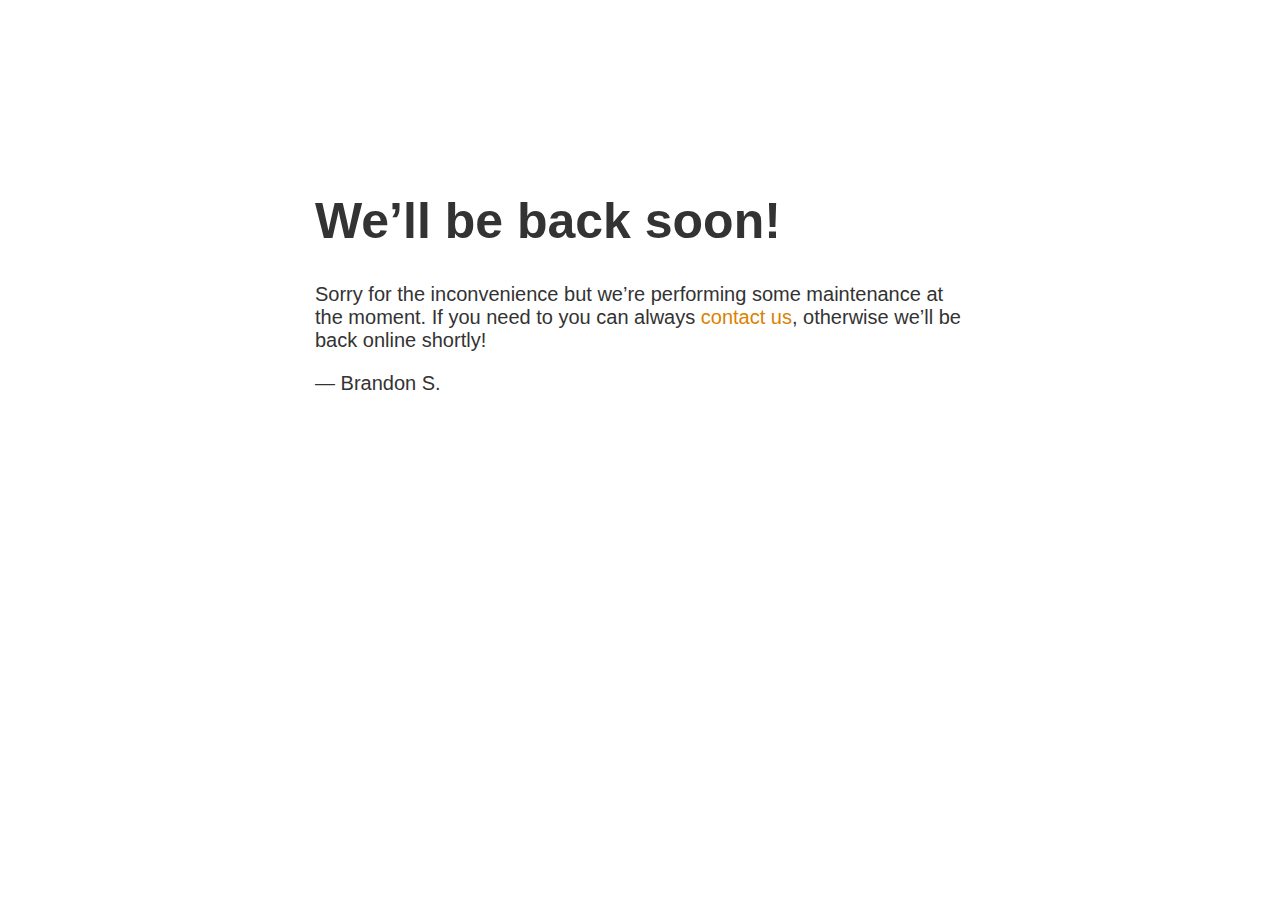
<file: sovran.ml/maintenance.html>
﻿<!doctype html>
<title>Site Maintenance</title>
<style>
  body { text-align: center; padding: 150px; }
  h1 { font-size: 50px; }
  body { font: 20px Helvetica, sans-serif; color: #333; }
  article { display: block; text-align: left; width: 650px; margin: 0 auto; }
  a { color: #dc8100; text-decoration: none; }
  a:hover { color: #333; text-decoration: none; }
</style>

<article>
    <h1>We&rsquo;ll be back soon!</h1>
    <div>
        <p>Sorry for the inconvenience but we&rsquo;re performing some maintenance at the moment. If you need to you can always <a href="mailto:brandon.sovran@gmail.com">contact us</a>, otherwise we&rsquo;ll be back online shortly!</p>
        <p>&mdash; Brandon S.</p>
    </div>
</article>
</file>
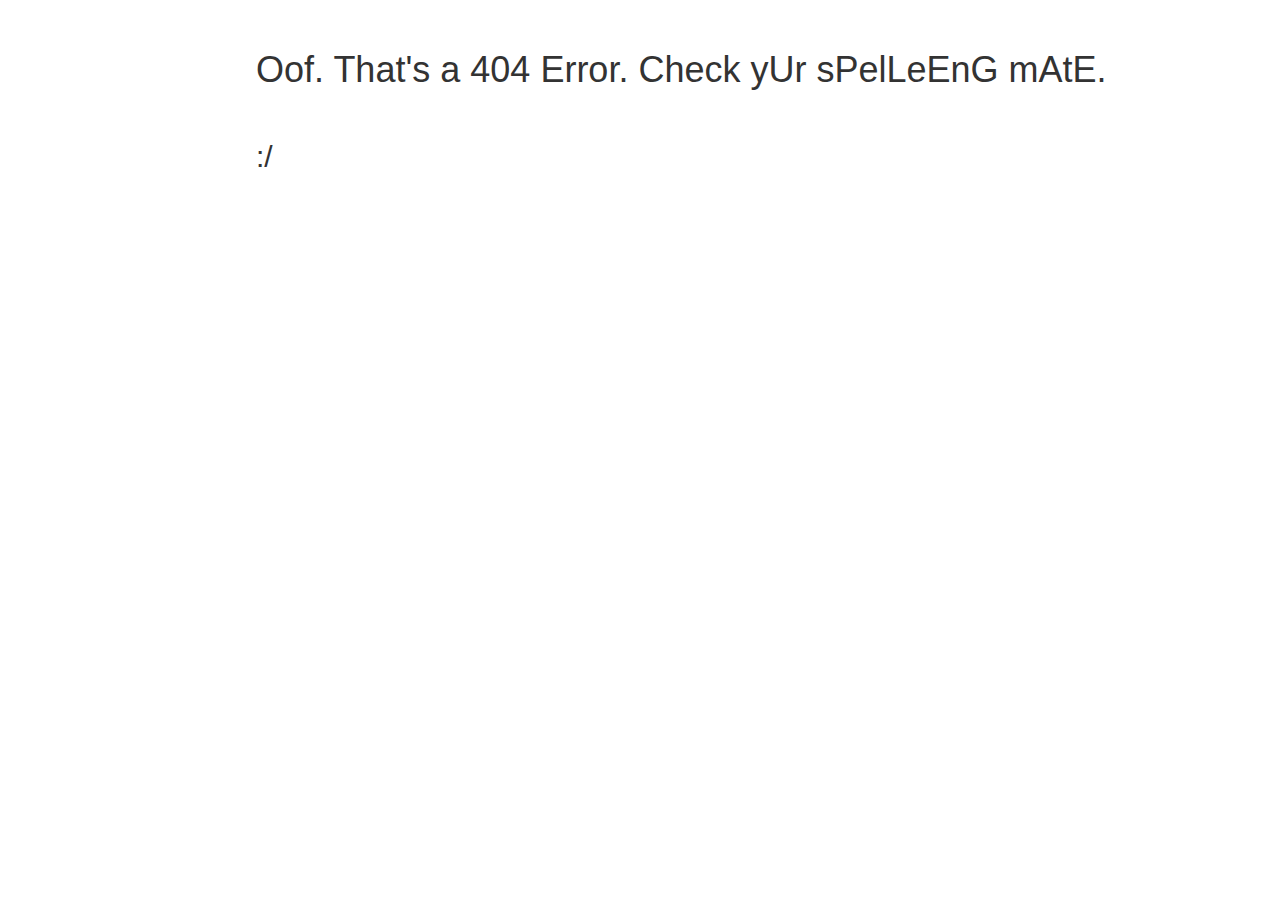
<file: sovran.ml/oof404.html>
﻿<!DOCTYPE HTML PUBLIC "-//W3C//DTD HTML 4.01 Transitional//EN" "http://www.w3.org/TR/html4/loose.dtd">
<html>
<head>
<meta http-equiv=Content-Type content="text/html; charset=UTF-8">
<title>oof 404</title>
<meta name="viewport" content="width=device-width, initial-scale=1.0">
<meta name="theme-color" content="#000000" />
<meta name="apple-mobile-web-app-status-bar-style" content="black-translucent">
<meta name="GENERATOR" content="Freeway Pro 6.1.2">
<meta name="description" content="oof">
<meta name="keywords" content="oof 404">

<link rel="icon" type="image/png" href="Resources/icon-B.PNG"/>

<link rel="stylesheet" href="https://maxcdn.bootstrapcdn.com/bootstrap/3.4.0/css/bootstrap.min.css">
  <script src="https://ajax.googleapis.com/ajax/libs/jquery/3.4.0/jquery.min.js"></script>
  <script src="https://maxcdn.bootstrapcdn.com/bootstrap/3.4.0/js/bootstrap.min.js"></script>
<style>

    body{
        margin-top: 50px;
        margin-left: 20%;
        padding-right: 10%;
    }

</style>
</head>

<body>

<h1>Oof. That's a 404 Error. Check yUr sPelLeEnG mAtE.</h1>
<br />
<h2> :/ </h2>

</body>
</file>
